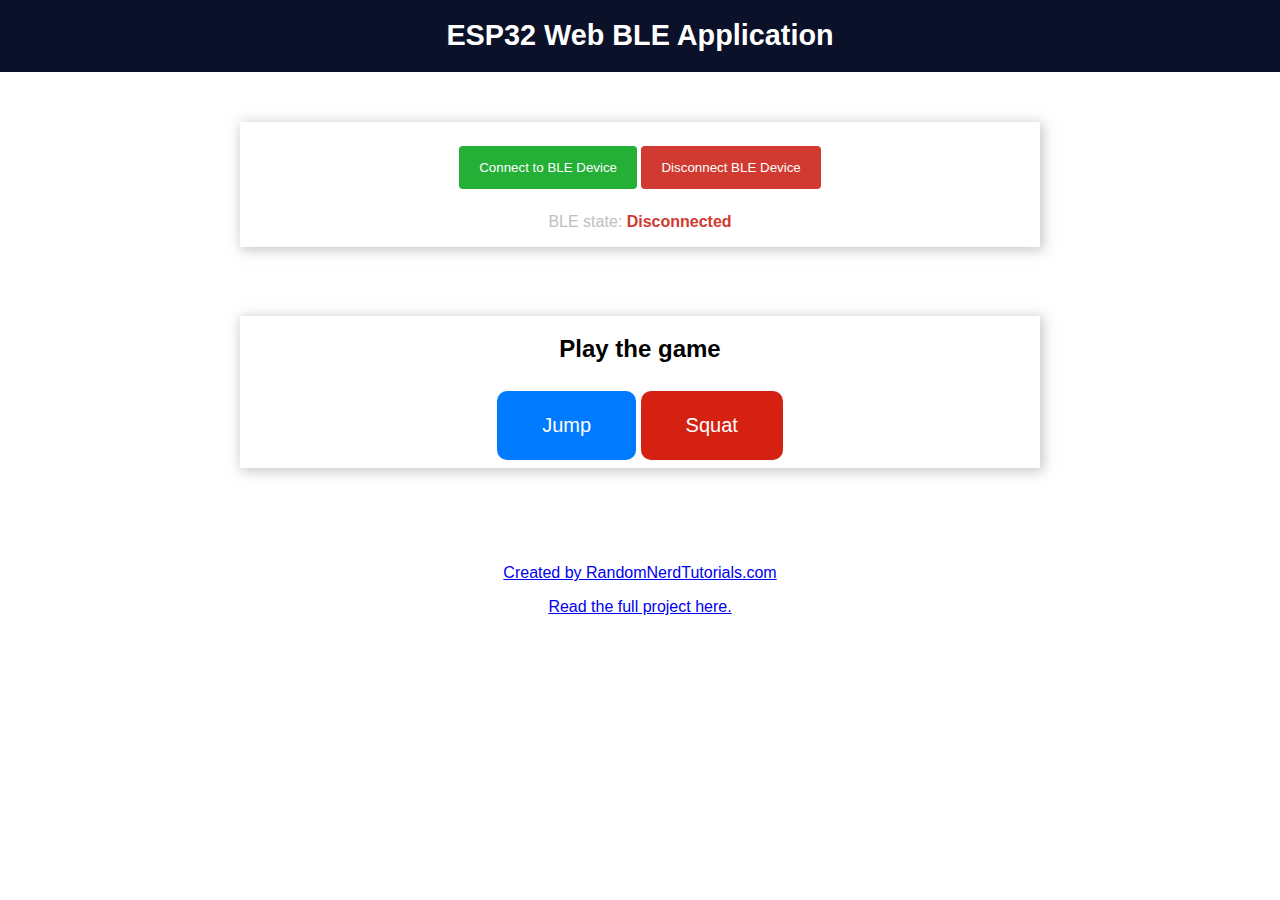
<file: index.html>
<!DOCTYPE html>
<html>
<head>
    <title>ESP32 Web BLE App</title>
    <meta name="viewport" content="width=device-width, initial-scale=1">
    <link rel="icon" type="image/png" href="favicon.ico">
    <meta charset="UTF-8">
    <style>
        html {
    font-family: Arial, Helvetica, sans-serif;
    display: inline-block;
    text-align: center;
}
h1 {
    font-size: 1.8rem;
    color: white;
}
.topnav {
    overflow: hidden;
    background-color: #0A1128;
}
body {
    margin: 0;
}
.content {
    padding: 50px;
}
.card-grid {
    max-width: 800px;
    margin: 0 auto;
    margin-bottom: 30px;
    display: grid;
    grid-gap: 2rem;
    grid-template-columns: repeat(auto-fit, minmax(300px, 1fr));
}
.card {
    background-color: white;
    box-shadow: 2px 2px 12px 1px rgba(140,140,140,.5);
}
button {
    color: white;
    padding: 14px 20px;
    margin: 8px 0;
    border: none;
    cursor: pointer;
    border-radius: 4px;
}


.connectButton{
    background-color: #24af37;
}

.disconnectButton{
    background-color: #d13a30;
}

.gray-label { 
    color: #bebebe; 
    font-size: 1rem; 
}

.reading { 
    font-size: 1.8rem;
}

    
    .upButton {
    font-size: 20px;
    padding: 23px 45px;
    border-radius: 10px;
    background-color: #007bff;
    color: white;
    border: none;
    cursor: pointer;
    user-select: none;
}
.downButton
{
    font-size: 20px;
    padding: 23px 45px;
    border-radius: 10px;
    background-color: #d42111;
    color: white;
    border: none;
    cursor: pointer;
    user-select: none;
}
.card-grid.game-card {
    margin-top: 69px; /* Adjust as needed */
}
    </style>
</head>
<body>
    <div class="topnav">
        <h1>ESP32 Web BLE Application</h1>
    </div>
    <div class="content">
        <div class="card-grid">
            <div class="card">
                <p>
                    <button id="connectBleButton" class="connectButton"> Connect to BLE Device</button>
                    <button id="disconnectBleButton" class="disconnectButton"> Disconnect BLE Device</button>
                </p>
                <p class="gray-label">BLE state: <strong><span id="bleState" style="color:#d13a30;">Disconnected</span></strong></p>
            </div>
        </div>
        <div class="card-grid game-card">   
            <div class="card">
                <h2>Play the game</h2>
                <button id="upButton" class="upButton">Jump</button>
                <button id="downButton" class="downButton">Squat</button>
            </div>
        </div>
    </div>
    <div class="footer">
        <p><a href="https://randomnerdtutorials.com/">Created by RandomNerdTutorials.com</a></p>
        <p><a href="https://RandomNerdTutorials.com/esp32-web-bluetooth/">Read the full project here.</a></p>
    </div>
</body>
<script>
    // DOM Elements
    const connectButton = document.getElementById('connectBleButton');
    const disconnectButton = document.getElementById('disconnectBleButton');
    const upButton = document.getElementById('upButton');
    const downButton = document.getElementById('downButton');
    const retrievedValue = document.getElementById('valueContainer');
    const latestValueSent = document.getElementById('valueSent');
    const bleStateContainer = document.getElementById('bleState');
    const timestampContainer = document.getElementById('timestamp');

    //Define BLE Device Specs
    var deviceName ='ESP32';
    var bleService = '19b10000-e8f2-537e-4f6c-d104768a1214';
    var upButtonCharacteristic = '19b10002-e8f2-537e-4f6c-d104768a1214';
    var downButtonCharacteristic= '19b10001-e8f2-537e-4f6c-d104768a1214';

    //Global Variables to Handle Bluetooth
    var bleServer;
    var bleServiceFound;
    var downButtonCharacteristicFound;

    // Connect Button (search for BLE Devices only if BLE is available)
    connectButton.addEventListener('click', (event) => {
        if (isWebBluetoothEnabled()){
            connectToDevice();
        }
    });

    // Disconnect Button
    disconnectButton.addEventListener('click', disconnectDevice);

    // Write to the ESP32 LED Characteristic
    // Variables to hold the interval references
let upInterval, downInterval;

// Function to send repeated BLE commands
function startWritingUpButton() {
    writeUpButtonCharacteristic(1);
    upInterval = setInterval(() => writeUpButtonCharacteristic(1), 50); // Adjust interval as needed
}

function startWritingDownButton() {
    writeDownButtonCharacteristic(1);
    downInterval = setInterval(() => writeDownButtonCharacteristic(1), 10);
}

// Function to stop sending BLE commands
function stopWritingUpButton() {
    clearInterval(upInterval);
}

function stopWritingDownButton() {
    clearInterval(downInterval);
}

// Event Listeners for Continuous Press
upButton.addEventListener('mousedown', startWritingUpButton);
upButton.addEventListener('mouseup', stopWritingUpButton);
upButton.addEventListener('mouseleave', stopWritingUpButton);
upButton.addEventListener('touchstart', startWritingUpButton);
upButton.addEventListener('touchend', stopWritingUpButton);

downButton.addEventListener('mousedown', startWritingDownButton);
downButton.addEventListener('mouseup', stopWritingDownButton);
downButton.addEventListener('mouseleave', stopWritingDownButton);
downButton.addEventListener('touchstart', startWritingDownButton);
downButton.addEventListener('touchend', stopWritingDownButton);


    // Check if BLE is available in your Browser
    function isWebBluetoothEnabled() {
        if (!navigator.bluetooth) {
            console.log('Web Bluetooth API is not available in this browser!');
            bleStateContainer.innerHTML = "Web Bluetooth API is not available in this browser/device!";
            return false
        }
        console.log('Web Bluetooth API supported in this browser.');
        return true
    }

    // Connect to BLE Device and Enable Notifications
    function connectToDevice(){
        console.log('Initializing Bluetooth...');
        navigator.bluetooth.requestDevice({
            filters: [{name: deviceName}],
            optionalServices: [bleService]
        })
        .then(device => {
            console.log('Device Selected:', device.name);
            bleStateContainer.innerHTML = 'Connected to device ' + device.name;
            bleStateContainer.style.color = "#24af37";
            device.addEventListener('gattservicedisconnected', onDisconnected);
            return device.gatt.connect();
        })
        .then(gattServer =>{
            bleServer = gattServer;
            console.log("Connected to GATT Server");
            return bleServer.getPrimaryService(bleService);
        })
        .then(service => {
            bleServiceFound = service;
            console.log("Service discovered:", service.uuid);
            return service.getCharacteristic(downButtonCharacteristic);
        })
        .then(characteristic => {
            console.log("Characteristic discovered:", characteristic.uuid);
            downButtonCharacteristicFound = characteristic;
            characteristic.addEventListener('characteristicvaluechanged', handleCharacteristicChange);
            characteristic.startNotifications();
            console.log("Notifications Started.");
            return characteristic.readValue();
        })
        .then(value => {
            console.log("Read value: ", value);
            const decodedValue = new TextDecoder().decode(value);
            console.log("Decoded value: ", decodedValue);
            retrievedValue.innerHTML = decodedValue;            
        })
        .catch(error => {
            console.log('Error: ', error);
        })
    }

    function onDisconnected(event){
        console.log('Device Disconnected:', event.target.device.name);
        bleStateContainer.innerHTML = "Device disconnected";
        bleStateContainer.style.color = "#d13a30";

        connectToDevice();
    }

    function handleCharacteristicChange(event){
        const newValueReceived = new TextDecoder().decode(event.target.value);
        console.log("Characteristic value changed: ", newValueReceived);
        retrievedValue.innerHTML = newValueReceived;
        timestampContainer.innerHTML = getDateTime();
    }

    function writeUpButtonCharacteristic(value){
        if (bleServer && bleServer.connected) {
            bleServiceFound.getCharacteristic(upButtonCharacteristic)
            .then(characteristic => {
                console.log("Found the LED characteristic: ", characteristic.uuid);
                const data = new Uint8Array([value]);
                return characteristic.writeValue(data);
            })
            .then(() => {
                latestValueSent.innerHTML = value;
                console.log("Value written to upButtonCharacteristic:", value);
            })
            .catch(error => {
                console.error("Error writing to the LED characteristic: ", error);
            });
        } else {
            console.error ("Bluetooth is not connected. Cannot write to characteristic.")
            window.alert("Bluetooth is not connected. Cannot write to characteristic. \n Connect to BLE first!")
        }
    }

    function writeDownButtonCharacteristic(value){
        if (bleServer && bleServer.connected) {
            bleServiceFound.getCharacteristic(downButtonCharacteristic)
            .then(characteristic => {
                console.log("Found the LED characteristic: ", characteristic.uuid);
                const data = new Uint8Array([value]);
                return characteristic.writeValue(data);
            })
            .then(() => {
                latestValueSent.innerHTML = value;
                console.log("Value written to upButtonCharacteristic:", value);
            })
            .catch(error => {
                console.error("Error writing to the LED characteristic: ", error);
            });
        } else {
            console.error ("Bluetooth is not connected. Cannot write to characteristic.")
            window.alert("Bluetooth is not connected. Cannot write to characteristic. \n Connect to BLE first!")
        }
    }

    function disconnectDevice() {
        console.log("Disconnect Device.");
        if (bleServer && bleServer.connected) {
            if (downButtonCharacteristicFound) {
                downButtonCharacteristicFound.stopNotifications()
                    .then(() => {
                        console.log("Notifications Stopped");
                        return bleServer.disconnect();
                    })
                    .then(() => {
                        console.log("Device Disconnected");
                        bleStateContainer.innerHTML = "Device Disconnected";
                        bleStateContainer.style.color = "#d13a30";

                    })
                    .catch(error => {
                        console.log("An error occurred:", error);
                    });
            } else {
                console.log("No characteristic found to disconnect.");
            }
        } else {
            // Throw an error if Bluetooth is not connected
            console.error("Bluetooth is not connected.");
            window.alert("Bluetooth is not connected.")
        }
    }

    function getDateTime() {
        var currentdate = new Date();
        var day = ("00" + currentdate.getDate()).slice(-2); // Convert day to string and slice
        var month = ("00" + (currentdate.getMonth() + 1)).slice(-2);
        var year = currentdate.getFullYear();
        var hours = ("00" + currentdate.getHours()).slice(-2);
        var minutes = ("00" + currentdate.getMinutes()).slice(-2);
        var seconds = ("00" + currentdate.getSeconds()).slice(-2);
        
        var datetime = day + "/" + month + "/" + year + " at " + hours + ":" + minutes + ":" + seconds;
        return datetime;
    }


</script>

</html>
</file>
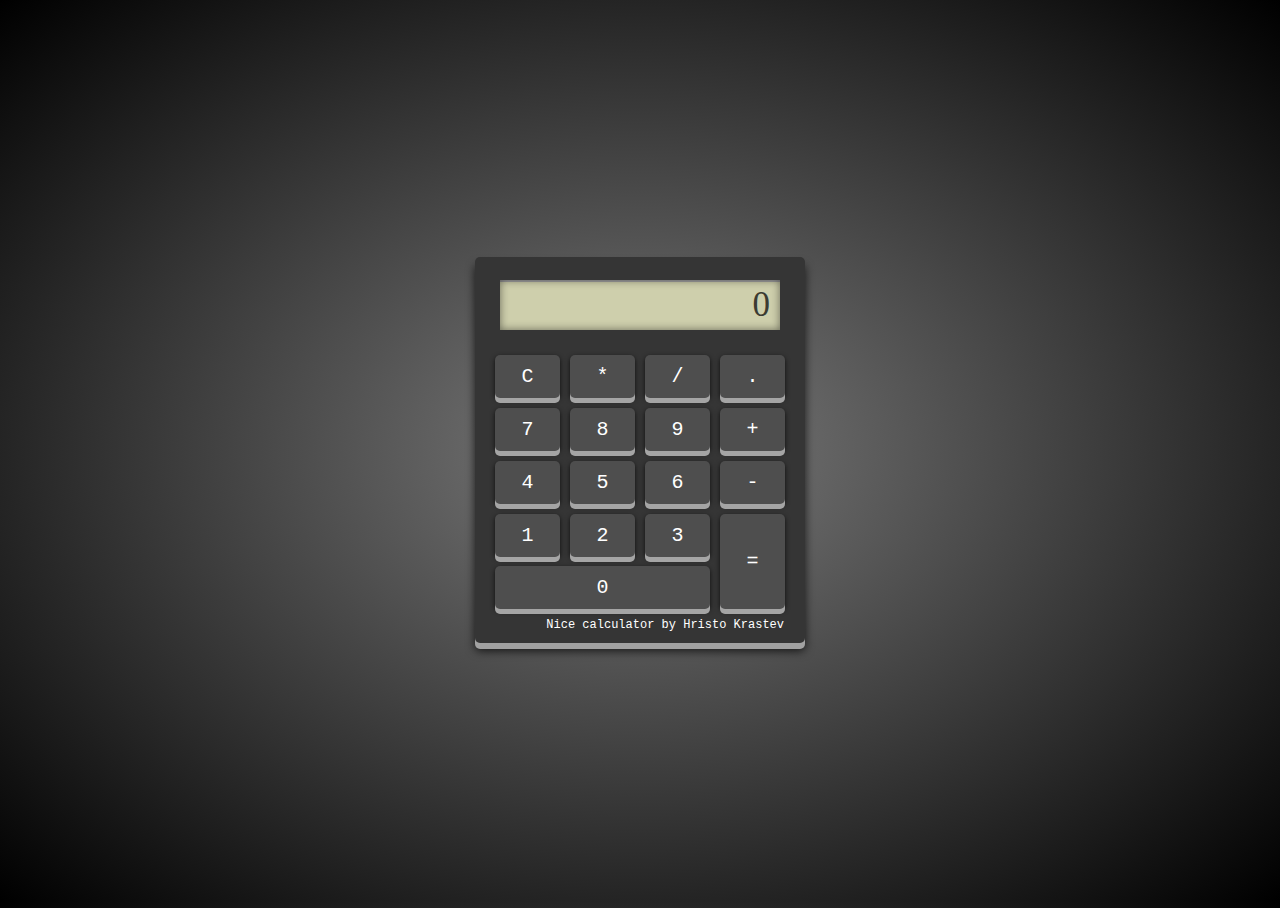
<file: calculator/index.html>
<!DOCTYPE html>
<html lang="en">
  <head>
    <meta charset="UTF-8" />
    <meta name="viewport" content="width=device-width, initial-scale=1.0" />
    <title>Calculator</title>
    <link rel="stylesheet" href="style.css" />
  </head>
  <body>
    <div class="calculator">
      <div class="result">0</div>
      <ul>
        <li>C</li>
        <li>*</li>
        <li>/</li>
        <li>.</li>
        <li>7</li>
        <li>8</li>
        <li>9</li>
        <li>+</li>
        <li>4</li>
        <li>5</li>
        <li>6</li>
        <li>-</li>
        <li>1</li>
        <li>2</li>
        <li>3</li>
        <li>=</li>
        <li>0</li>
      </ul>
      <div class="signature">Nice calculator by Hristo Krastev</div>
    </div>
    <script src="script.js"></script>
  </body>
</html>
</file>
<file: calculator/style.css>
html,
body {
  height: 100%;
}
body {
  background-color: #999;
  /* Permalink - use to edit and share this gradient: https://colorzilla.com/gradient-editor/#7c7c7c+0,000000+100 */
  background: radial-gradient(
    ellipse at center,
    #7c7c7c 0%,
    #000000 100%
  ); /* W3C, IE10+, FF16+, Chrome26+, Opera12+, Safari7+ */

  @import url("https://fonts.googleapis.com/css2?family=Pacifico&family=Share+Tech+Mono&display=swap");
}
.calculator {
  background: #353535;
  width: 300px;
  padding: 15px;
  position: absolute;
  top: 50%;
  left: 50%;
  transform: translate(-50%, -50%);
  text-align: center;
  border-radius: 5px;
  box-shadow: 0 6px 0 #a1a1a1, 0 8px 10px rgba(0, 0, 0, 0.75);
}
.result {
  background-color: #cecfac;
  color: #3b3b32;
  width: 90%;
  margin: 8px 0 20px 10px;
  text-align: right;
  height: 50px;
  line-height: 50px;
  font-size: 35px;
  padding-right: 10px;
  overflow: hidden;
  box-shadow: inset 0 0 8px rgba(0, 0, 0, 0.5), inset 0px 2px 0 #a1a1a1;
}
ul {
  padding: 0;
  margin: 0;
}
ul li {
  list-style: none;
  background-color: #4e4e4e;
  padding: 10px;
  width: 15%;
  float: left;
  color: #fff;
  margin: 5px;
  cursor: pointer;
  font-size: 20px;
  border-radius: 5px;
  box-shadow: 0 5px 0 #a5a5a5, 0 2px 5px rgba(0, 0, 0, 0.75);
  font-family: "Share Tech Mono", monospace;
}
ul li:active {
  position: relative;
  top: 5px;
  box-shadow: inset 0 1px 2px rgba(0, 0, 0, 0.4);
}
.signature {
  color: white;
  font-size: 0.75rem;
  text-align: right;
  top: 4px;
  right: 6px;
  /* border: 1px solid red; */
  position: relative;
  z-index: -1;
  font-family: "Share Tech Mono", monospace;
}
ul li:nth-child(16) {
  height: 75px;
  line-height: 75px;
}
ul li:last-child {
  margin-top: -48px;
  width: 65%;
}
</file>
